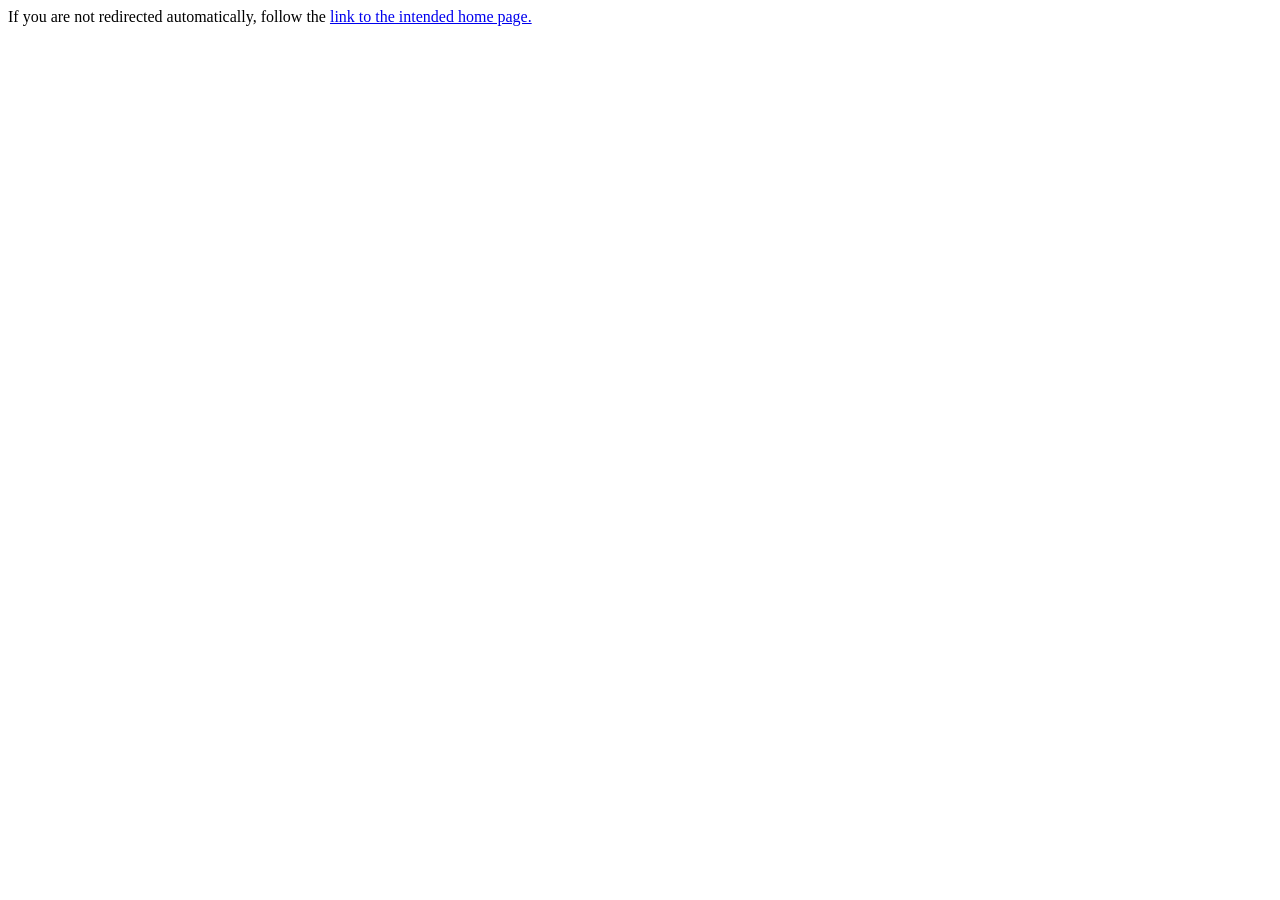
<file: index.html>
<!DOCTYPE HTML>
<!-- Dummy index.html redirection page --!>
<html lang="en-US">
    <head>
        <meta charset="UTF-8">
        <!--<meta http-equiv="refresh" content="1;url=web/Scarlet_League_3.0/Pokedex/Pokedex_Entry.html?name=ampharos">--!>
        <meta http-equiv="refresh" content="1;url=web/Scarlet_League_1.0/index.html">
        <title>Page Redirection</title>
    </head>
    <body>
        If you are not redirected automatically, 
        follow the <a href="web/Scarlet_League_1.0/index.html">link to the intended home page.</a>
    </body>
</html>
</file>
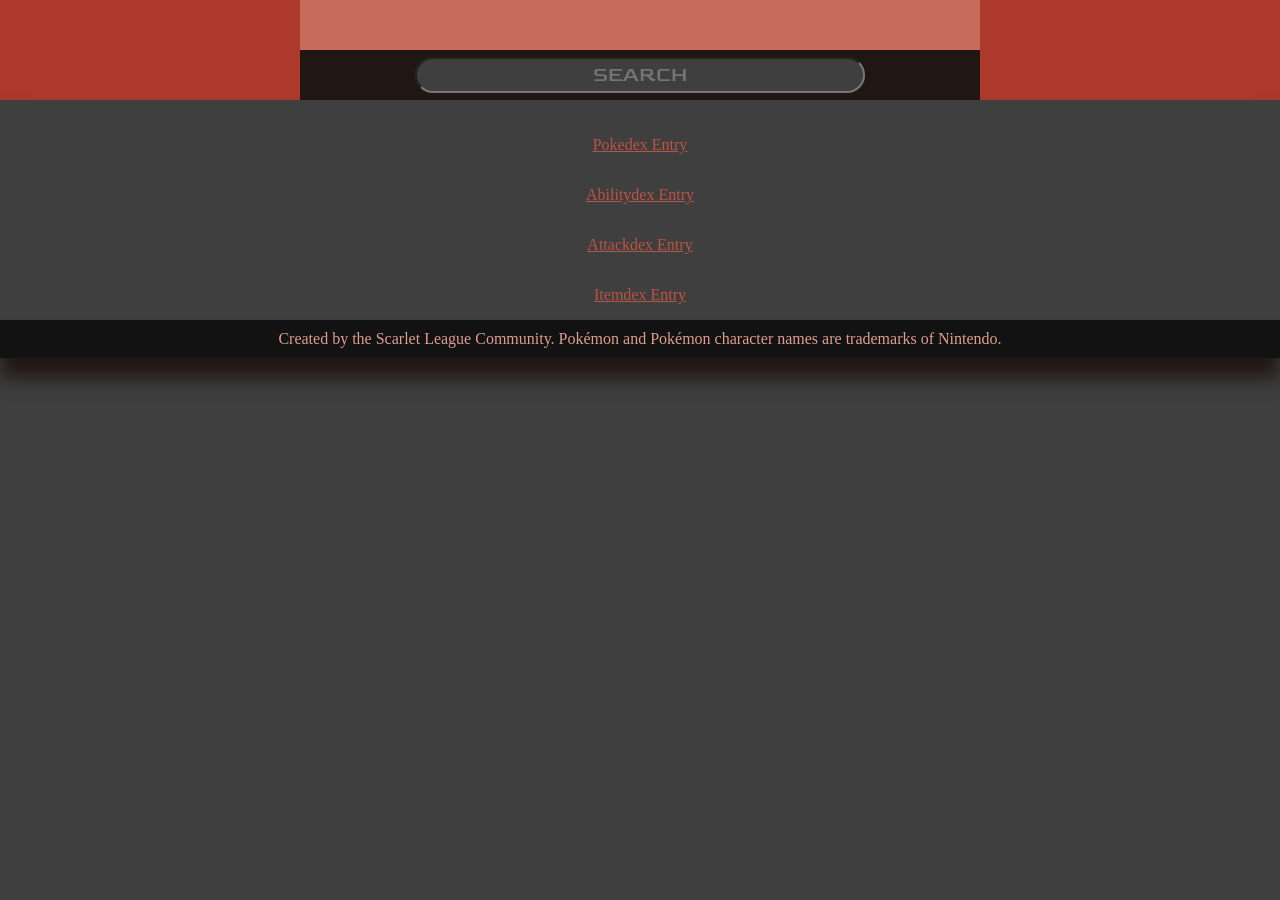
<file: web/Scarlet_League_1.0/index.html>
<!DOCTYPE html>
<html lang="en-US">
	<head>
		<!-- Global Website Data --!>
		<meta charset="UTF-8">
		<meta name="viewport" content="initial-scale=1.0">
		<title>The Scarlet League PHB</title>
		<link rel="stylesheet" type="text/css" href="/stylesheets/common_stylesheet.css">
		<link rel="icon" type="image/x-icon" href="/images/favicon.png">
	</head>
	
	
	<body>
		<!-- Page Header --!>
		<!-- Contains the website banner, version selection, search bar, quick links menu, and potentially other links (Github, etc.). --!>
		<!-- Important that every page contains this header to ensure the website maintains basic functionality on every page. --!>
		<header>
			<div class="banner">
				<div class="banner-buffer"></div>
				<div class="banner-center">
					<div class="banner-center-top"></div>
					<div class="search-container">
						<div class="search-bar">
							<input type="text" autocomplete="none" autocorrect="none" autocapitalize="none" spellcheck="false" placeholder="Search">
						</div>
					</div>
				</div>
				<div class="banner-buffer"></div>
			</div>
		</header>
		
		
		<!-- Primary Content Container --!>
		<!-- Page specific information goes inside this container. --!>
		<div class="container">
			<!-- Cool stuff goes here --!>
			<p><a href="Pokedex/Pokedex_Entry.html?name=ampharos">Pokedex Entry</a></p>
<p><a href="Pokedex/Abilitydex_Entry.html">Abilitydex Entry</a></p>
<p><a href="Pokedex/Attackdex_Entry.html">Attackdex Entry</a></p>
<p><a href="Pokedex/Itemdex_Entry.html">Itemdex Entry</a></p>
		
		
		<!-- Page Footer --!>
		<!-- DO NOT REMOVE!!! --!>
		<!-- Important legalese goes here. --!>
		<footer> 
			Created by the Scarlet League Community. Pokémon and Pokémon character names are trademarks of Nintendo.
		</footer>
	</body>
</html>
</file>
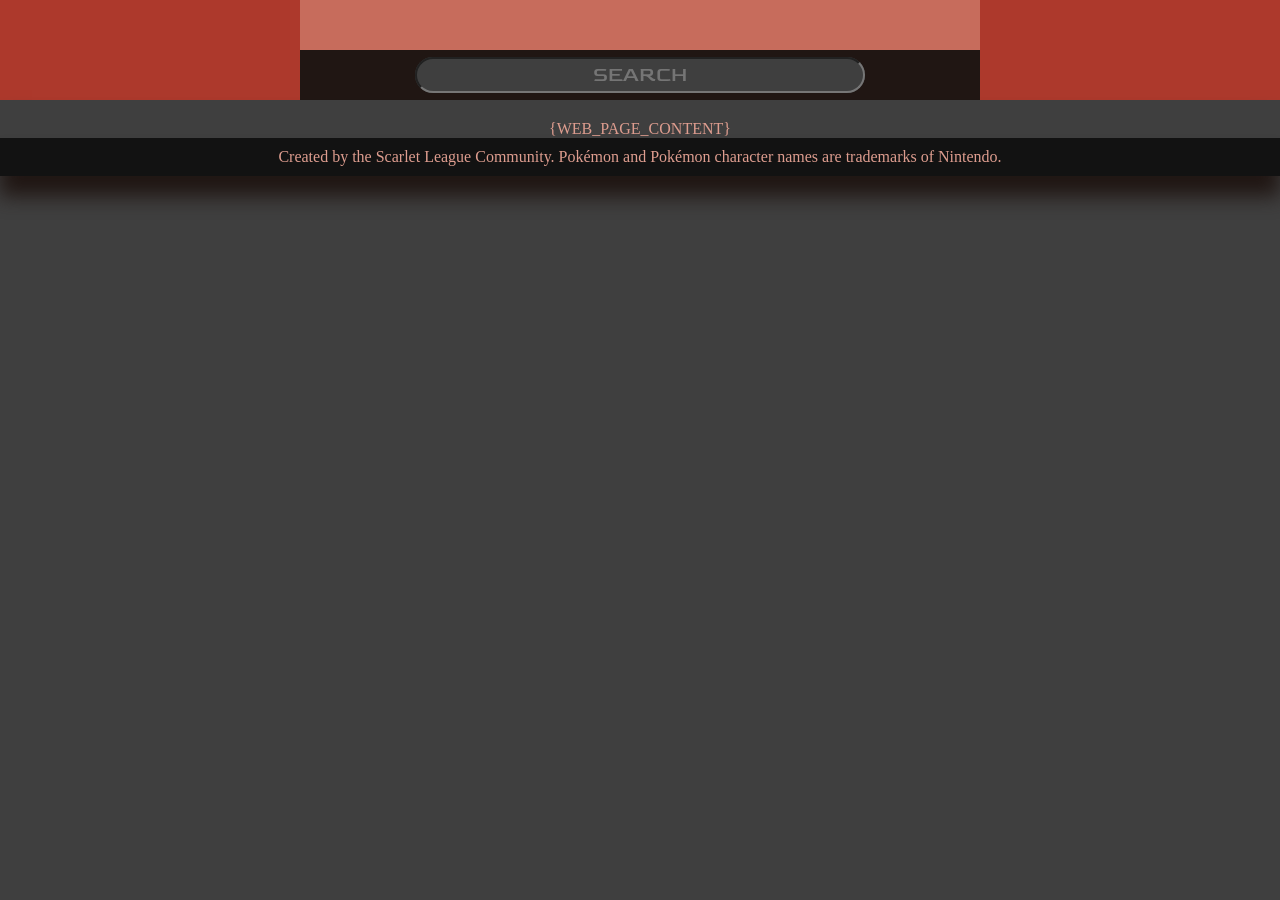
<file: src/template.html>
<!DOCTYPE html>
<html lang="en-US">
	<head>
		<!-- Global Website Data --!>
		<meta charset="UTF-8">
		<meta name="viewport" content="initial-scale=1.0">
		<title>The Scarlet League PHB</title>
		<link rel="stylesheet" type="text/css" href="/stylesheets/common_stylesheet.css">
		<link rel="icon" type="image/x-icon" href="/images/favicon.png">
	</head>
	
	
	<body>
		<!-- Page Header --!>
		<!-- Contains the website banner, version selection, search bar, quick links menu, and potentially other links (Github, etc.). --!>
		<!-- Important that every page contains this header to ensure the website maintains basic functionality on every page. --!>
		<header>
			<div class="banner">
				<div class="banner-buffer"></div>
				<div class="banner-center">
					<div class="banner-center-top"></div>
					<div class="search-container">
						<div class="search-bar">
							<input type="text" autocomplete="none" autocorrect="none" autocapitalize="none" spellcheck="false" placeholder="Search">
						</div>
					</div>
				</div>
				<div class="banner-buffer"></div>
			</div>
		</header>
		
		
		<!-- Primary Content Container --!>
		<!-- Page specific information goes inside this container. --!>
		<div class="container">
			<!-- Cool stuff goes here --!>
			{WEB_PAGE_CONTENT}
		
		
		<!-- Page Footer --!>
		<!-- DO NOT REMOVE!!! --!>
		<!-- Important legalese goes here. --!>
		<footer> 
			Created by the Scarlet League Community. Pokémon and Pokémon character names are trademarks of Nintendo.
		</footer>
	</body>
</html>
</file>
<file: stylesheets/common_stylesheet.css>
@import url('https://fonts.googleapis.com/css2?family=Goldman:wght@400;700&display=swap');
@import "/stylesheets/common_pallete.css";
@import "/stylesheets/common_text_styling.css";

	
	
	
:root{
/** Container Sizes */
--siz-header-h: 100px;
--siz-sidebar-w: 240px;
--siz-content-w: 1280px;
--siz-content-padding: 15px;
}

* {
	box-sizing: border-box;
}

a {
	color: var(--clr-primary-a20);
}

html,
body {
	margin: 0;
	padding: 0;
	color: var(--clr-primary-a50);
	background-color: var(--clr-dark-a0);
	background-image: url("./../images/shattered.png");
}

body {
	display: flex;
	flex-direction: column;
	min-height: 100vh;
	align-items: center;
}

header {
	background-color: var(--clr-primary-a0);
	width: 100vw;
	display: flex;
	flex-direction: column;
	align-items: center;
	box-shadow: 0px 10px 10px var(--clr-surface-tonal-a0);
}

.banner {
	background-color: var(--clr-surface-a10);
	height: var(--siz-header-h);
	width: var(--siz-content-w);
	display: flex;
	flex-direction: row;
}

.banner-buffer{
	background-color: var(--clr-primary-a10);
	width: 300px;
}

.banner-center {
	display: flex;
	flex: 1;
	flex-direction: column;
	align-items: bottom;
}

.banner-center-top {
	background-color: var(--clr-primary-a30);
	display: flex;
	flex: 1;
}

.search-container {
	background-color: var(--clr-surface-tonal-a0);
	height: 50px;
	display: flex;
	flex-direction: column;
	align-items: center;
	justify-content: center;
}

.search-bar {
	background-color: var(--clr-surface-a20);
	color: var(--clr-surface-a50);
	width: 450px;
	border-radius: 20px;
}

.search-bar input{
	background-color: var(--clr-surface-a20);
	width: 100%;
	padding: 0.5em;
	outline: none;
	box-shadow: none;
	border-radius: 20px;
	color: var(--clr-surface-a50);
	font-size: 20px;
	font-family: "Goldman", sans-serif;
	font-weight: 400;
	font-style: normal;
	text-align: center;
	text-transform: uppercase;
	padding: 4px;
}

.container {
	/*background-color: var(--clr-surface-a20);*/
	align-items: center;
	display: flex;
	flex-direction: column;
	flex: 1;
	width: var(--siz-content-w);
	background-color: var(--clr-surface-a20);
	box-shadow: 0px 20px 20px var(--clr-surface-tonal-a0);
	padding: 20px;
}

footer {
	background-color: var(--clr-surface-a0);
	display: flex;
	flex-direction: column;
	align-items: center;
	padding: 10px;
	width: var(--siz-content-w);
	box-shadow: 0px 20px 20px var(--clr-surface-tonal-a0);
}
</file>
